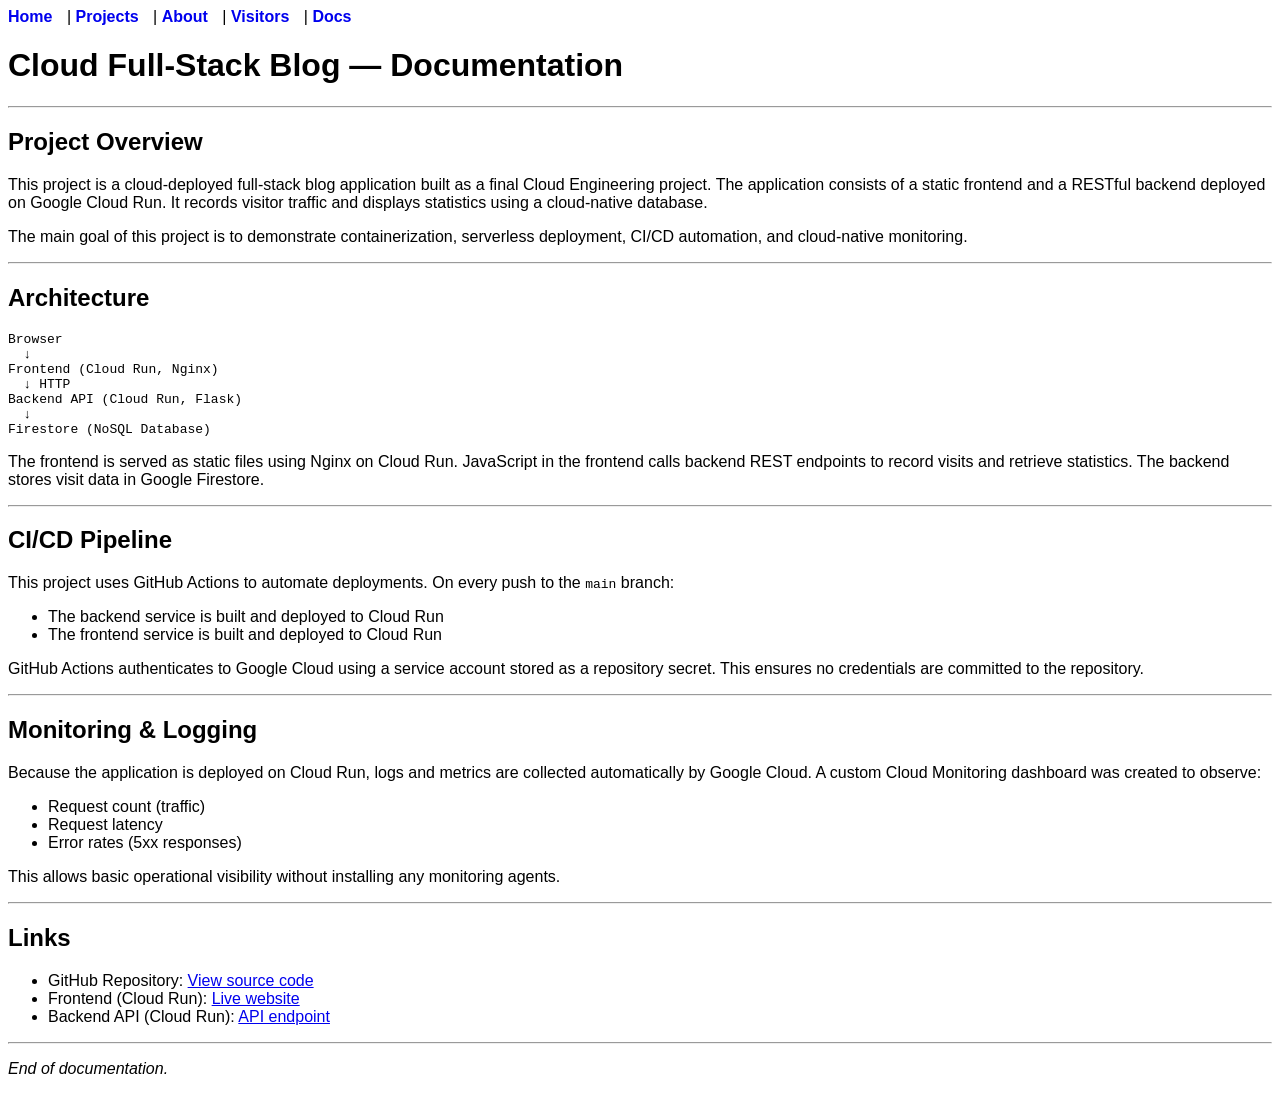
<file: frontend/docs.html>
<!DOCTYPE html>
<html lang="en">
<head>
  <meta charset="UTF-8">
  <title>Project Documentation</title>
  <link rel="stylesheet" href="css/style.css">
</head>
<body>

<nav>
  <a href="index.html">Home</a> |
  <a href="projects.html">Projects</a> |
  <a href="about.html">About</a> |
  <a href="visitors.html">Visitors</a> |
  <a href="docs.html">Docs</a>
</nav>

<h1>Cloud Full-Stack Blog — Documentation</h1>

<hr>

<h2>Project Overview</h2>
<p>
This project is a cloud-deployed full-stack blog application built as a final
Cloud Engineering project. The application consists of a static frontend and a
RESTful backend deployed on Google Cloud Run. It records visitor traffic and
displays statistics using a cloud-native database.
</p>

<p>
The main goal of this project is to demonstrate containerization, serverless
deployment, CI/CD automation, and cloud-native monitoring.
</p>

<hr>

<h2>Architecture</h2>

<pre>
Browser
  ↓
Frontend (Cloud Run, Nginx)
  ↓ HTTP
Backend API (Cloud Run, Flask)
  ↓
Firestore (NoSQL Database)
</pre>

<p>
The frontend is served as static files using Nginx on Cloud Run. JavaScript in the
frontend calls backend REST endpoints to record visits and retrieve statistics.
The backend stores visit data in Google Firestore.
</p>

<hr>

<h2>CI/CD Pipeline</h2>

<p>
This project uses GitHub Actions to automate deployments. On every push to the
<code>main</code> branch:
</p>

<ul>
  <li>The backend service is built and deployed to Cloud Run</li>
  <li>The frontend service is built and deployed to Cloud Run</li>
</ul>

<p>
GitHub Actions authenticates to Google Cloud using a service account stored as a
repository secret. This ensures no credentials are committed to the repository.
</p>

<hr>

<h2>Monitoring & Logging</h2>

<p>
Because the application is deployed on Cloud Run, logs and metrics are collected
automatically by Google Cloud. A custom Cloud Monitoring dashboard was created
to observe:
</p>

<ul>
  <li>Request count (traffic)</li>
  <li>Request latency</li>
  <li>Error rates (5xx responses)</li>
</ul>

<p>
This allows basic operational visibility without installing any monitoring
agents.
</p>

<hr>

<h2>Links</h2>

<ul>
  <li>
    GitHub Repository:
    <a href="https://github.com/hafidz1999/cloud-fullstack-blog" target="_blank">
      View source code
    </a>
  </li>
  <li>
    Frontend (Cloud Run):
    <a href="https://blog-frontend-723423022255.asia-southeast1.run.app" target="_blank">
      Live website
    </a>
  </li>
  <li>
    Backend API (Cloud Run):
    <a href="https://blog-backend-723423022255.asia-southeast1.run.app" target="_blank">
      API endpoint
    </a>
  </li>
</ul>

<hr>

<p><em>End of documentation.</em></p>

</body>
</html>
</file>
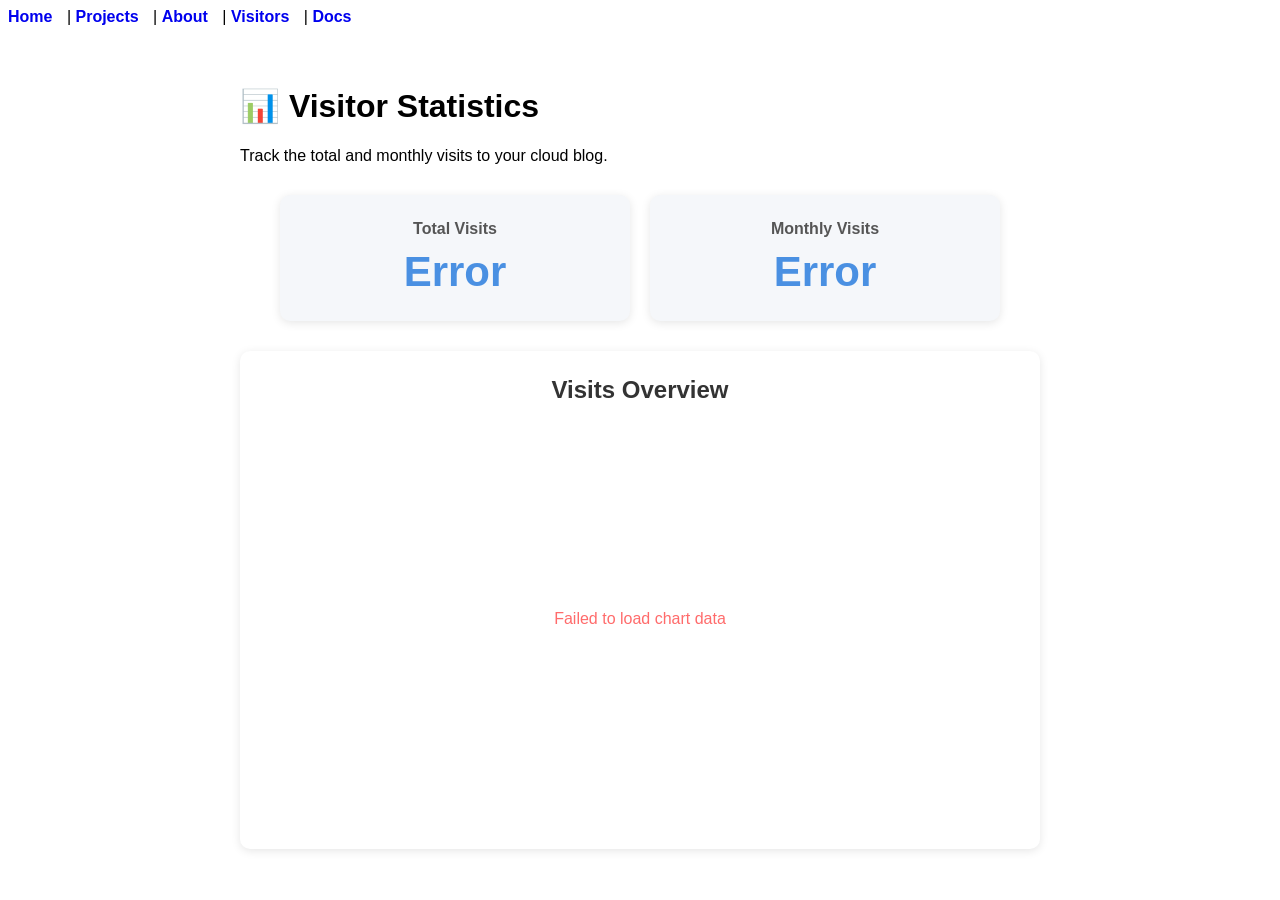
<file: frontend/visitors.html>
<!DOCTYPE html>
<html lang="en">
<head>
    <meta charset="UTF-8">
    <title>My Cloud Blog - Visitors</title>
    
    <!-- Connect external CSS -->
    <link rel="stylesheet" href="css/style.css">
    
    <!-- Add stats-specific CSS -->
    <style>
        .stats-container {
            max-width: 800px;
            margin: 0 auto;
            padding: 20px;
        }
        
        .stats-cards {
            display: flex;
            gap: 20px;
            margin: 30px 0;
            justify-content: center;
        }
        
        .stat-card {
            flex: 1;
            background: #f5f7fa;
            padding: 25px;
            border-radius: 10px;
            text-align: center;
            box-shadow: 0 2px 10px rgba(0,0,0,0.1);
            max-width: 300px;
        }
        
        .stat-card h3 {
            margin: 0 0 10px 0;
            color: #555;
            font-size: 16px;
        }
        
        .stat-card .value {
            font-size: 42px;
            font-weight: bold;
            color: #4A90E2;
        }
        
        .chart-container {
            background: white;
            padding: 25px;
            border-radius: 10px;
            box-shadow: 0 2px 10px rgba(0,0,0,0.1);
            margin-top: 30px;
        }
        
        .chart-container h2 {
            margin-top: 0;
            color: #333;
            text-align: center;
            margin-bottom: 20px;
        }
        
        #visitsChart {
            width: 100%;
            height: 400px;
            display: block;
        }
        
        @media (max-width: 768px) {
            .stats-cards {
                flex-direction: column;
                align-items: center;
            }
            
            .stat-card {
                width: 100%;
                max-width: 400px;
            }
        }
    </style>
</head>
<body>

    <!-- Navigation bar -->
    <nav>
        <a href="index.html">Home</a> |
        <a href="projects.html">Projects</a> |
        <a href="about.html">About</a> |
        <a href="visitors.html">Visitors</a> |
        <a href="docs.html">Docs</a>
    </nav>

    <!-- Main page content -->
    <div class="stats-container">
        <h1>📊 Visitor Statistics</h1>
        <p>Track the total and monthly visits to your cloud blog.</p>
        
        <div class="stats-cards">
            <div class="stat-card">
                <h3>Total Visits</h3>
                <div class="value" id="total">0</div>
            </div>
            <div class="stat-card">
                <h3>Monthly Visits</h3>
                <div class="value" id="monthly">0</div>
            </div>
        </div>
        
        <div class="chart-container">
            <h2>Visits Overview</h2>
            <canvas id="visitsChart"></canvas>
        </div>
    </div>

    <!-- Scripts -->
    <script src="js/config.js"></script>
    <script src="js/visit.js"></script>
    <script src="js/stats.js"></script>
</body>
</html>
</file>
<file: frontend/css/style.css>
body {
    font-family: Arial, sans-serif;
}

nav {
    margin-bottom: 20px;
}

nav a {
    text-decoration: none;
    margin-right: 10px;
    font-weight: bold;
}
</file>
